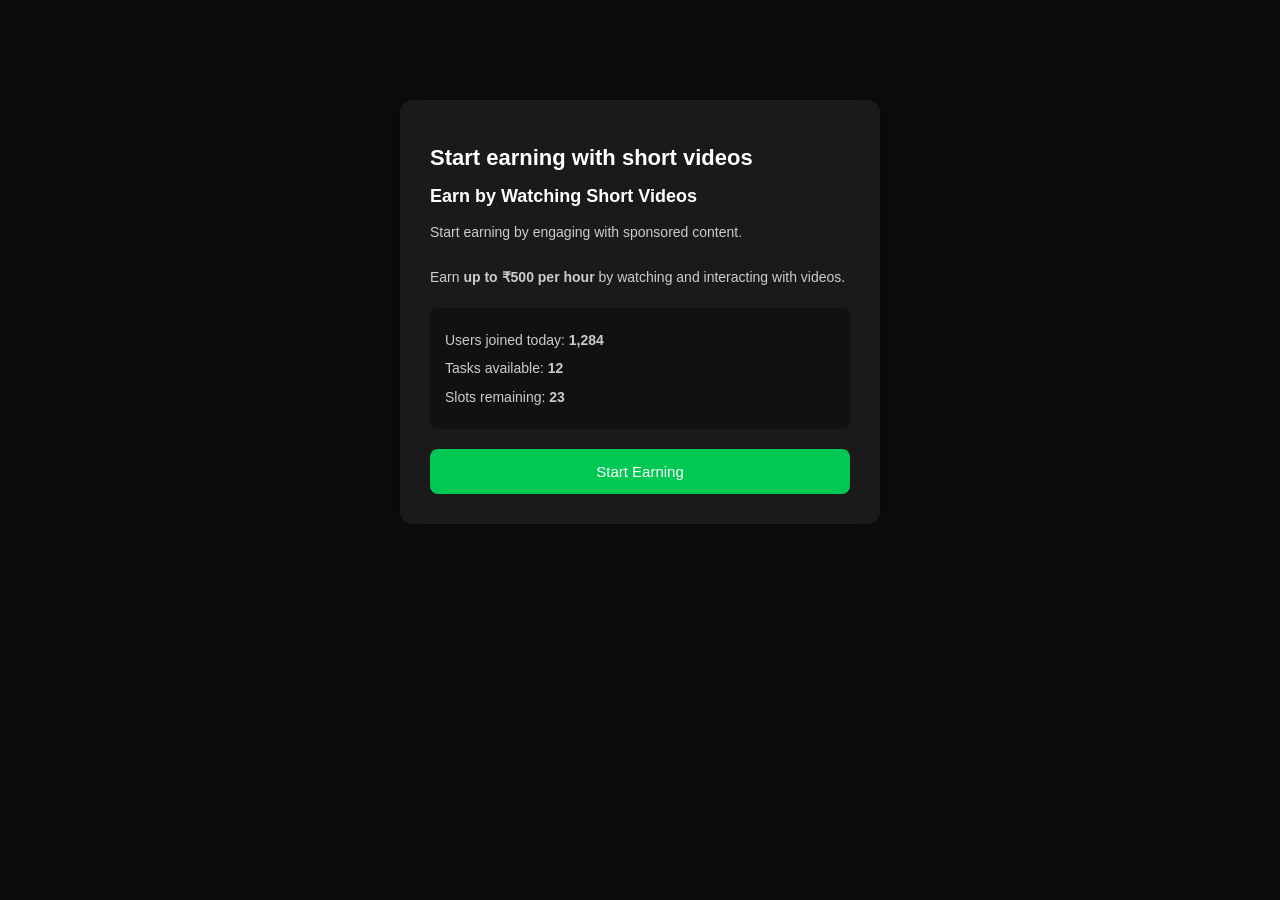
<file: index.html>
<!DOCTYPE html>
<html lang="en">
<head>
<meta charset="UTF-8">
<meta name="viewport" content="width=device-width, initial-scale=1.0">
<title>Earn Online</title>
<link rel="icon" href="img/favicon.png">
<link rel="stylesheet" href="sstyle.css">
</head>

<body>

<div class="container">
    <h1>Start earning with short videos</h1>

    <h2>Earn by Watching Short Videos</h2>

    <p>
        Start earning by engaging with sponsored content.<br><br>
        Earn <strong>up to ₹500 per hour</strong> by watching and interacting with videos.
    </p>

    <div class="stats">
        <p>Users joined today: <strong>1,284</strong></p>
        <p>Tasks available: <strong>12</strong></p>
        <p>Slots remaining: <strong>23</strong></p>
    </div>

    <button onclick="start()">Start Earning</button>
</div>

<script>
function start() {
    window.location.href = "mission.html";
}
</script>

</body>
</html>
</file>
<file: sstyle.css>
body {
    margin: 0;
    font-family: Arial, sans-serif;
    background: #0d0d0d;
    color: white;
}

/* Center layout */
.container {
    max-width: 420px;
    margin: 100px auto;
    background: #1a1a1a;
    padding: 30px;
    border-radius: 12px;
    box-shadow: 0 0 20px rgba(0,0,0,0.5);
}

/* Headings */
h1 {
    font-size: 22px;
    margin-bottom: 15px;
}

h2 {
    font-size: 18px;
    margin-bottom: 10px;
}

/* Text */
p {
    font-size: 14px;
    color: #ccc;
    line-height: 1.6;
}

/* Stats box */
.stats {
    background: #111;
    padding: 15px;
    border-radius: 8px;
    margin: 20px 0;
    text-align: left;
}

.stats p {
    margin: 6px 0;
}

/* Button */
button {
    width: 100%;
    background: #00c853;
    border: none;
    padding: 14px;
    color: white;
    font-size: 15px;
    border-radius: 8px;
    cursor: pointer;
    transition: 0.2s;
}

button:hover {
    background: #00b248;
}
</file>
